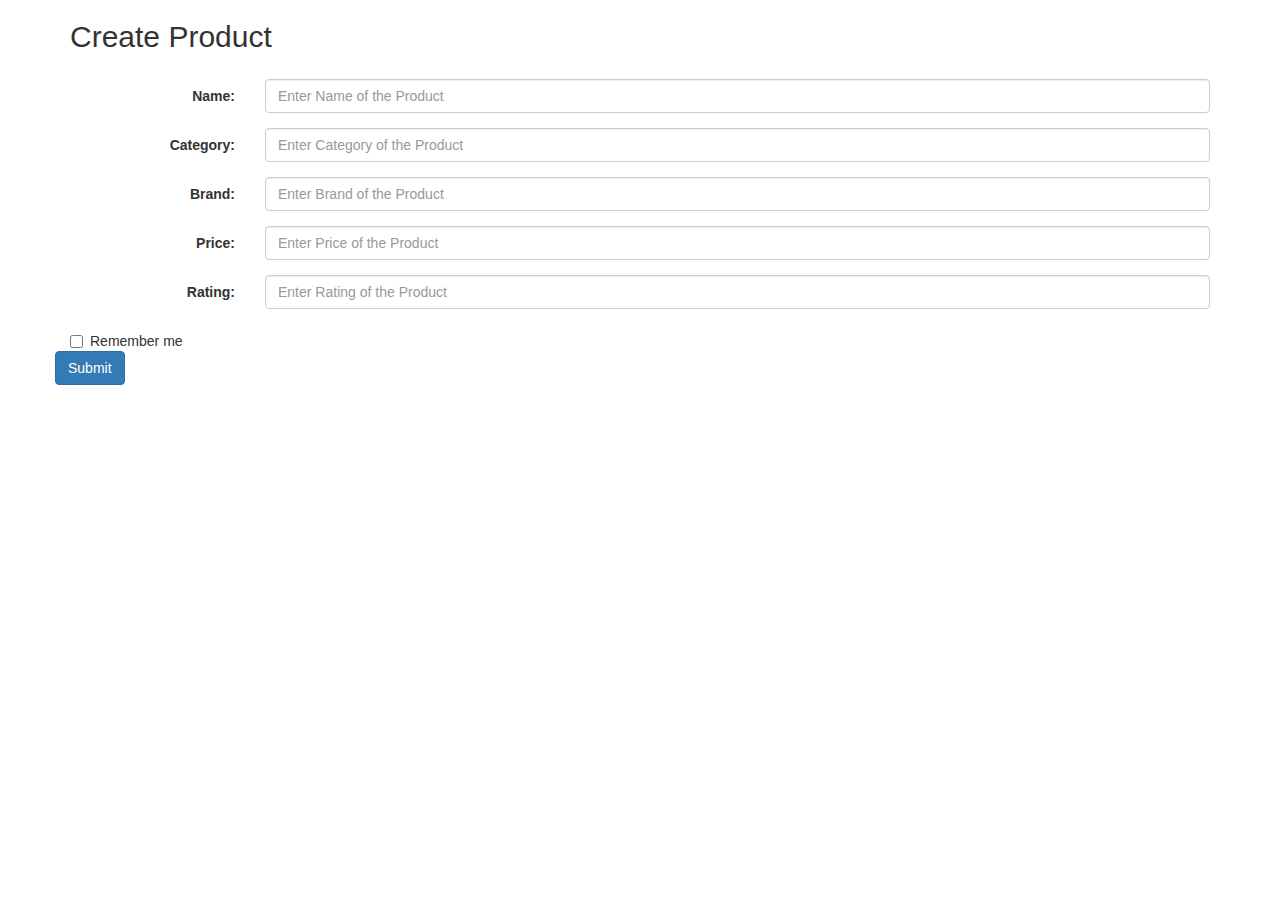
<file: src/main/resources/templates/create.html>
<!DOCTYPE html>
<html xmlns:th="http://www.thymeleaf.org">
<head lang="en">
<meta charset="UTF-8">
<title>Add Product</title>

	<link rel="stylesheet"
	href="https://cdn.jsdelivr.net/npm/bootstrap@3.3.7/dist/css/bootstrap.min.css" 
	th:href="@{/webjars/bootstrap/3.3.7/css/bootstrap.min.css}"
	integrity="sha384-BVYiiSIFeK1dGmJRAkycuHAHRg32OmUcww7on3RYdg4Va+PmSTsz/K68vbdEjh4u" 
	crossorigin="anonymous"
	media="screen">
	
	<th:block th:include="Layout/header"></th:block>
</head>
<body>
<div class="container">
  <h2 class=>Create Product</h2>
  <form class="form-horizontal" th:object="${product}" th:action="@{/addProducts}" method="post" >
    <!-- 
     -->
    <div class="form-group">
    	<div class="col-sm-10">
    		<input type="hidden" class="form-control" th:field="*{id}"/>
    	</div>
    </div>
    <div class="form-group">
      <label class="col-sm-2 control-label" for="text">Name:</label>
      	<div class="col-sm-10">
	      <input type="text" class="form-control" id="name" placeholder="Enter Name of the Product" th:field="*{name}" >
    	</div>
    </div>
    <div class="form-group">
      <label class="col-sm-2 control-label" for="text">Category:</label>
      	<div class="col-sm-10">
     		 <input type="text" class="form-control" id="category" placeholder="Enter Category of the Product" th:field="*{category}" />
   		</div>
    </div>
    <div class="form-group">
      <label class="col-sm-2 control-label" for="text">Brand:</label>
      	<div class="col-sm-10">
	      	<input type="text" class="form-control" id="brand" placeholder="Enter Brand of the Product" th:field="*{brand}" />
    	</div>
    </div>
    <div class="form-group">
      <label class="col-sm-2 control-label" for="text">Price:</label>
      	<div class="col-sm-10">
      		<input type="text" class="form-control" id="price" placeholder="Enter Price of the Product" th:field="*{price}" />
      	</div>
    </div>
    <div class="form-group">
      <label class="col-sm-2 control-label" for="text">Rating:</label>
      	<div class="col-sm-10">
      		<input type="text" class="form-control" id="rating" placeholder="Enter Rating of the Product" th:field="*{rating}" />
      	</div>
    </div>
    <div class="checkbox">
      <label><input type="checkbox"> Remember me</label>
    </div>
    <div class="form-group">
		    <button type="submit" class="btn btn-primary">Submit</button>
  	</div>
  </form>
</div>
</body>
</html>
</file>
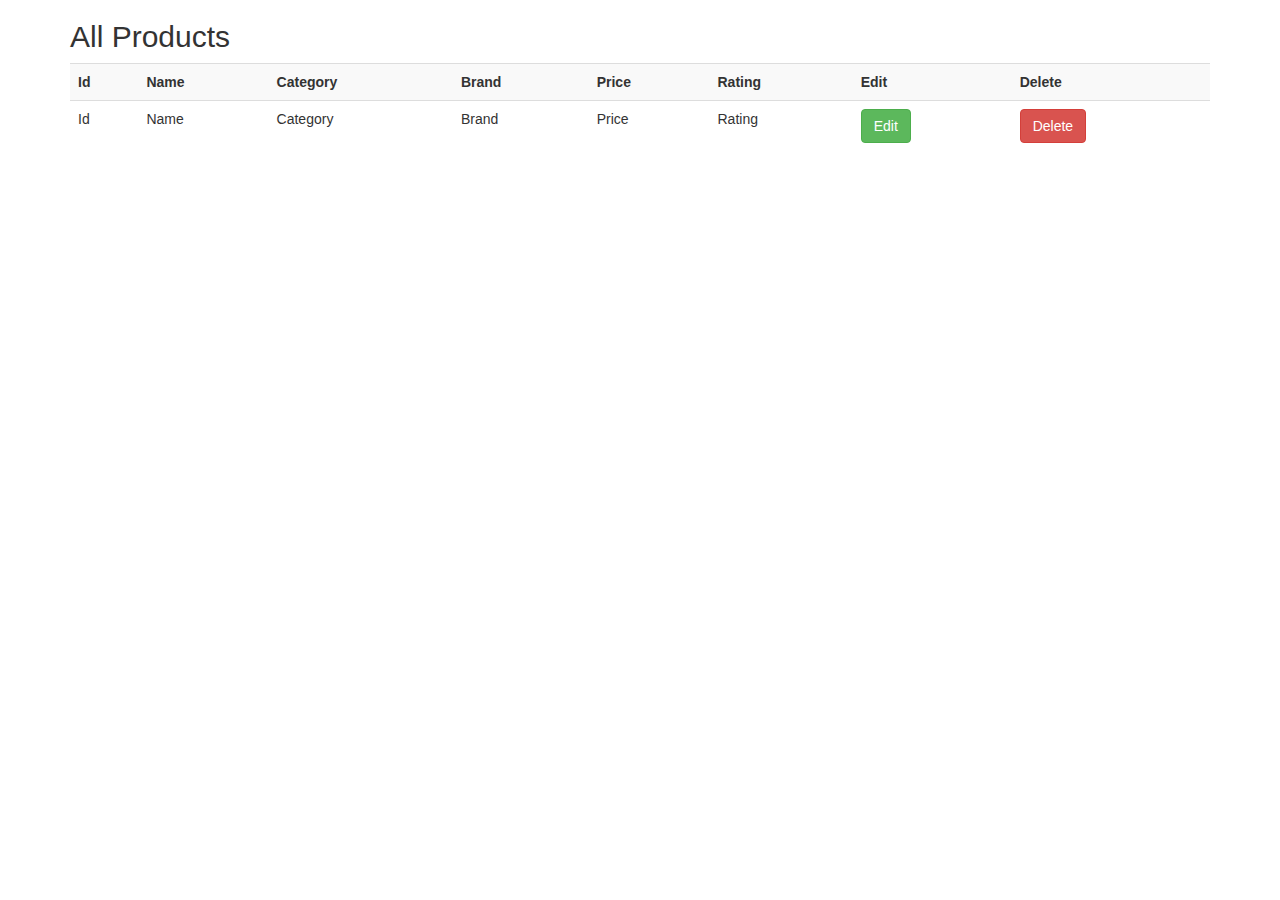
<file: src/main/resources/templates/products.html>
<!DOCTYPE html>
<html xmlns:th="http://www.thymeleaf.org">
<head>
<meta charset="UTF-8">
<title>Products</title>

<link rel="stylesheet"
	href="https://cdn.jsdelivr.net/npm/bootstrap@3.3.7/dist/css/bootstrap.min.css" 
	th:href="@{/webjars/bootstrap/3.3.7/css/bootstrap.min.css}"
	integrity="sha384-BVYiiSIFeK1dGmJRAkycuHAHRg32OmUcww7on3RYdg4Va+PmSTsz/K68vbdEjh4u" 
	crossorigin="anonymous"
	media="screen">
	<th:block th:include="Layout/header"></th:block>
</head>
<body>
	<div class="container">
		<div th:if="${not #lists.isEmpty(products)}">
			<h2>All Products</h2>
			<table class="table table-striped">
				<tr>
					<th>Id</th>
					<th>Name</th>
					<th>Category</th>
					<th>Brand</th>
					<th>Price</th>
					<th>Rating</th>
					<th>Edit</th>
					<th>Delete</th>
				</tr>
				<tr th:each="product : ${products}">
					<td th:text="${product.id}">Id</td>
					<td th:text="${product.name}">Name</td> 
					<td th:text="${product.category}">Category</td>
					<td th:text="${product.brand}">Brand</td>
					<td th:text="${product.price}">Price</td>
					<td th:text="${product.rating}">Rating</td>
					<td><a th:href="${'/products/update/'+ product.id}" class="btn btn-success">Edit</a></td>
					<td><a th:href="${'/products/delete/'+ product.id}" class="btn btn-danger">Delete</a></td>
				</tr>
			</table>
		</div>
	</div>
</body>
</html>
</file>
